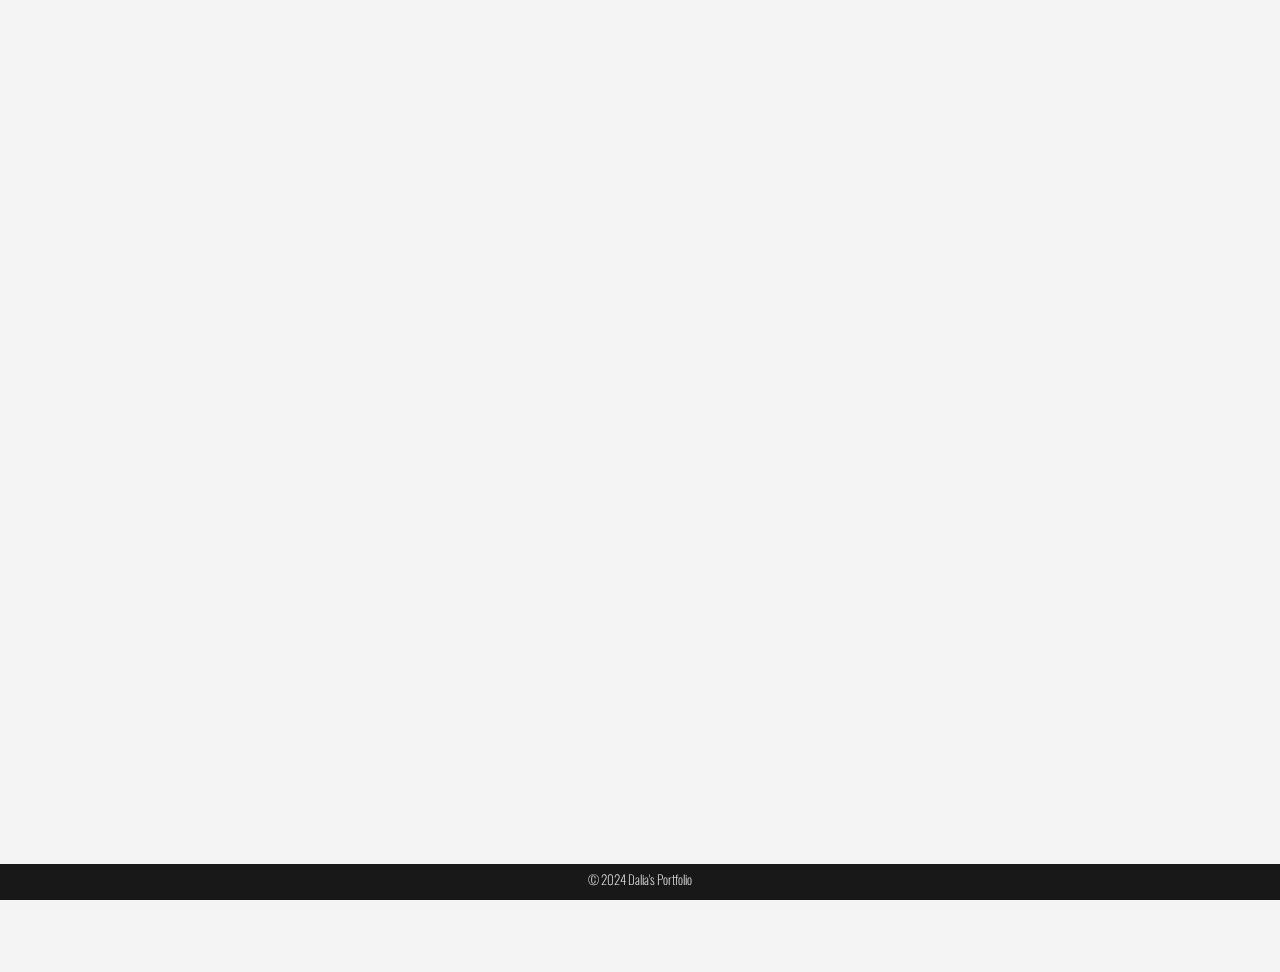
<file: project-detail.html>
<!DOCTYPE html>
<html lang="en">
<head>
    <meta charset="UTF-8">
    <meta name="viewport" content="width=device-width, initial-scale=1.0">
    <title>Project Details</title>
    <link rel="stylesheet" href="./css/style.css">
    <script src="js/projectDetails.js"></script>
</head>
<body>

    <!-- <div id="project-details" class="page section--projects project-container"> -->
        <div id="project-details" class="page section--projects project-container">

            </div>
            <!-- Dynamic project details will be inserted here -->
            <!-- <div class="portfolios-grid"> -->
                <div class="project-details-grid">
                    <!--app/project images-->
                </div>
            </div>
        </div>

    <footer>
        <p>&copy; 2024 Dalia's Portfolio</p>
    </footer>
</body>
</html>
</file>
<file: css/style.css>
@import url("https://fonts.googleapis.com/css2?family=Bebas+Neue&display=swap");
@import url("https://fonts.googleapis.com/css2?family=Bebas+Neue&family=Oswald:wght@400;700&display=swap");
body, html {
  margin: 0;
  padding: 0;
  font-family: "Oswald", sans-serif;
  font-size: large;
  color: #333;
}

p {
  margin: 1rem;
  font-size: 1rem;
  font-weight: lighter;
  font-family: "Oswald", sans-serif;
}

h1 {
  font-family: "Bebas Neue", sans-serif;
  font-weight: lighter;
  font-size: larger;
}

h2 {
  font-family: "Bebas Neue", sans-serif;
  font-weight: lighter;
  font-size: 600;
  text-align: center;
}

h3 {
  font-family: "Bebas Neue", sans-serif;
  font-weight: lighter;
  font-size: large;
  text-align: center;
}

a {
  text-decoration: none;
}

.page {
  padding: 40px 20px;
  min-height: 100vh;
  display: flex;
  flex-direction: column;
  align-items: center;
  justify-content: center;
  background-color: #f4f4f4;
}

header {
  position: sticky;
  top: 0;
  background: #000000;
  color: #f4f4f4;
  z-index: 1000;
}
header nav {
  display: flex;
  flex-direction: row;
  justify-content: space-evenly;
  align-items: center;
  padding: 0.25rem 1rem;
}
header ul {
  list-style: none;
  display: flex;
  margin: 0.5rem;
  padding: 0;
}
header ul li {
  margin: 0 1rem;
  font-size: 1.25rem;
}
@media screen and (max-width: 450px) {
  header ul li {
    margin: 0 0.5rem;
    font-size: 0.85rem;
  }
}
header ul li a {
  color: #f4f4f4;
  text-decoration: none;
  transition: color 0.3s ease;
}
header ul li a:hover {
  color: #4b70bf;
}

.landing-page {
  display: flex;
  justify-content: center;
  align-items: center;
  flex-grow: 1;
  flex-direction: column;
  text-align: center;
  min-height: 100vh;
  color: #f4f4f4;
  background: #000000;
}
.landing-page h1 {
  margin: 0.5rem 0;
}

.section--about {
  color: #000000;
  text-align: center;
  margin-top: 0;
}
.section--about p {
  font-size: 1.25rem;
  margin-top: 0;
  margin-bottom: 1.5rem;
  font-weight: 100;
  font-family: "Oswald", sans-serif;
  max-width: 70%;
}
@media screen and (max-width: 450px) {
  .section--about p {
    font-size: smaller;
    max-width: 100%;
  }
}
.section--about h2 {
  margin-bottom: 0.5rem;
}
.section--projects {
  padding: 2rem;
  background: #f4f4f4;
}
.section--projects h2 {
  color: #000000;
  text-align: center;
  margin-bottom: 2rem;
}
.section--projects .projects-grid {
  display: grid;
  grid-template-columns: repeat(4, 1fr);
  gap: 0;
}
@media screen and (max-width: 820px) {
  .section--projects .projects-grid {
    grid-template-columns: repeat(2, 1fr);
  }
}
@media screen and (max-width: 450px) {
  .section--projects .projects-grid {
    grid-template-columns: 1fr;
  }
}
.section--projects .projects-grid .project-item {
  overflow: hidden;
}
.section--projects .projects-grid .project-item img {
  width: 100%;
  height: auto;
  object-fit: cover;
}
@media screen and (max-width: 350px) {
  .section--projects .projects-grid .project-item img {
    width: 50%;
    height: auto;
  }
}
.section--projects .projects-grid .project-item .project-info {
  padding: 0.75rem;
  margin-bottom: 1.5rem;
}
.section--projects .projects-grid .project-item .project-info h2 {
  color: #000000;
  margin: 0.5rem 0;
  text-decoration: none;
}
.section--projects .projects-grid .project-item:hover {
  background: #b4b4b4;
  cursor: pointer;
}

.section--projects .projects-grid {
  margin-bottom: 3rem;
  grid-template-columns: repeat(4, 1fr);
  gap: 0;
}
.section--projects .projects-grid img {
  max-height: 500px;
  max-width: 350px;
  object-fit: cover;
}
@media screen and (max-width: 820px) {
  .section--projects .projects-grid {
    grid-template-columns: repeat(2, 1fr);
  }
}
@media screen and (max-width: 450px) {
  .section--projects .projects-grid {
    grid-template-columns: 1fr;
  }
}

.project-details-grid {
  display: grid;
  gap: 1rem;
  justify-content: center;
}
@media screen and (min-width: 768px) {
  .project-details-grid {
    grid-template-columns: repeat(1, 1fr);
  }
}
@media screen and (min-width: 1024px) {
  .project-details-grid {
    grid-template-columns: repeat(1, 1fr);
  }
}
.project-details-grid img {
  width: 100%;
  height: auto;
  object-fit: cover;
}
@media screen and (min-width: 1024px) {
  .project-details-grid img {
    width: 60%;
    margin: 0 auto;
  }
}

.hyperlinks-grid {
  display: grid;
  grid-template-columns: repeat(2, 1fr);
  gap: 2rem;
  justify-content: center;
}
.hyperlinks-grid img {
  width: 30px;
  height: auto;
  object-fit: cover;
}
.hyperlinks-grid a {
  display: flex;
  align-items: center;
  justify-content: center;
  flex-direction: row-reverse;
}
.hyperlinks-grid a:active {
  color: #000000;
}
.hyperlinks-grid a:visited {
  color: #024d9c;
}

.social-media-icons {
  margin: 3rem;
}
.social-media-icons a {
  margin: 1rem;
  color: #000000;
}

.contact-section {
  display: flex;
  justify-content: center;
  align-items: center;
  flex-grow: 1;
  padding: 2rem;
  background: #f4f4f4;
  text-align: center;
  height: 100vh;
  box-sizing: border-box;
}
.contact-section h2 {
  color: #000000;
  margin-bottom: 1rem;
}
.contact-section .contact-form {
  min-width: 40%;
  width: auto;
  margin: auto;
  background-color: #f4f4f4;
  border-radius: 4px;
  box-shadow: 0 0 10px rgba(0, 0, 0, 0.1);
  padding: 2rem;
}
@media (max-width: 820px) {
  .contact-section .contact-form {
    width: 90%;
    padding: 20px;
  }
}
.contact-section .contact-form .form-group {
  margin: 1rem;
  text-align: left;
}
.contact-section .contact-form .form-group label {
  display: block;
  margin-bottom: 0.5rem;
  color: black;
}
.contact-section .contact-form .form-group input,
.contact-section .contact-form .form-group textarea {
  width: 100%;
  padding: 0.5rem;
  border: 1px solid #dbdbdb;
  border-radius: 4px;
}
.contact-section .contact-form .form-group input:focus,
.contact-section .contact-form .form-group textarea:focus {
  outline: none;
  border-color: #000000;
  box-shadow: 0 0 0 2px rgba(0, 0, 0, 0.2);
}
.contact-section .contact-form .form-group textarea {
  resize: vertical;
}
.contact-section .contact-form button[type=submit] {
  width: 100%;
  padding: 0.5rem;
  margin: 0.5rem;
  background-color: #000000;
  color: #f4f4f4;
  font-size: 1rem;
  cursor: pointer;
  border-radius: 4px;
  transition: background-color 0.3s;
}
.contact-section .contact-form button[type=submit]:hover {
  background-color: black;
}

.content--image {
  width: 100%;
  height: auto;
  margin: 0;
}

.portfolios-button {
  display: grid;
  grid-template-columns: repeat(auto-fit, minmax(200px, 1fr));
  gap: 0;
}
@media screen and (max-width: 820px) {
  .portfolios-button {
    grid-template-columns: repeat(2, 1fr);
  }
}
@media screen and (max-width: 450px) {
  .portfolios-button {
    grid-template-columns: 1fr;
  }
}
.portfolios-button .card {
  position: relative;
  overflow: hidden;
}
.portfolios-button .card:hover {
  transform: scale(0.95);
  transition: transform 0.1s ease;
}
.portfolios-button .card .card-content {
  position: relative;
  width: 100%;
  height: 100%;
}
.portfolios-button .card img {
  width: 100%;
  height: auto;
  display: block;
  object-fit: cover;
}
.portfolios-button .card h3 {
  position: absolute;
  bottom: 0;
  padding: 0.5rem;
  width: 100%;
  background-color: rgba(0, 0, 0, 0.5);
  color: #f4f4f4;
  text-align: center;
  margin: 0;
}

.project-info {
  padding: 1rem;
  text-align: center;
  border: 1px solid #c1c1c1;
  background-color: rgba(0, 0, 0, 0.1);
  color: #f4f4f4;
  text-decoration: none;
}

footer {
  color: #f4f4f4;
  background-color: rgba(0, 0, 0, 0.9);
  text-align: center;
  position: fixed;
  bottom: 0;
  width: 100%;
  height: 2rem;
}
footer p {
  margin-top: 0.25rem;
  font-family: "Oswald", sans-serif;
  font-size: small;
  font-weight: lighter;
}

.fab {
  font-size: 2.5em;
  color: #96acda;
}
.fab:hover {
  color: #f4f4f4;
  transition: color 1s ease;
  transform: skew(5deg, 5deg);
}

/*# sourceMappingURL=style.css.map */
</file>
